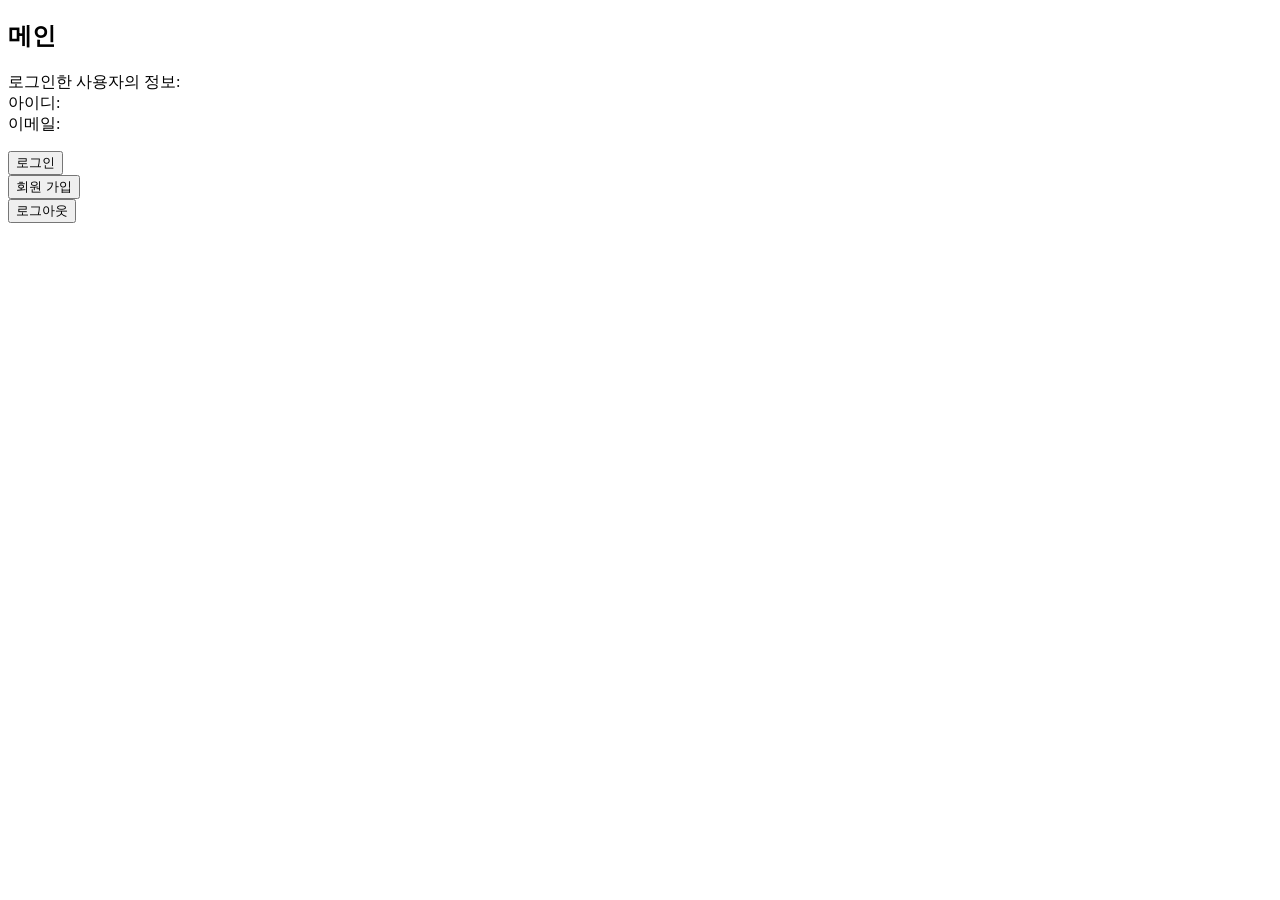
<file: src/main/resources/templates/mypage/index.html>
<!DOCTYPE html>
<html lang="ko" xmlns:th="http://www.thymeleaf.org">
<head>
<meta charset="UTF-8">
<meta name="viewport"
	content="width=device-width, user-scalable=no, initial-scale=1.0, maximum-scale=1.0, minimum-scale=1.0">
<meta http-equiv="X-UA-Compatible" content="ie=edge">
<title>Title</title>
<!-- 	매인페이지 -->
</head>
<body>
	<h2>메인</h2>

	
    <p th:if="${session.loginEmail != null}">
  
        로그인한 사용자의 정보:
        <br>
        아이디: <span th:text="${session.loginUserId}"></span>
        <br>
        이메일: <span th:text="${session.loginEmail}"></span>
    </p>
 
   	<div th:unless="${session.loginEmail != null}" class="row">
		<div class="col">
			<button class="w-100 btn btn-dark btn-lg"
				onclick="location.href='login.html'"
				th:onclick="|location.href='@{/loginForm}'|" type="button">
				로그인</button>
		</div>
		<div class="col">
            <button class="w-100 btn btn-secondary btn-lg" type="button"
                    th:onclick="|location.href='@{/registerInvestor}'|">
                회원 가입
            </button>
        </div>
  
    </div>
 
    
    <form th:if="${session.loginEmail != null}" action="/logout" method="get">
        <button type="submit">로그아웃</button>
    </form>



</body>
</html>
</file>
